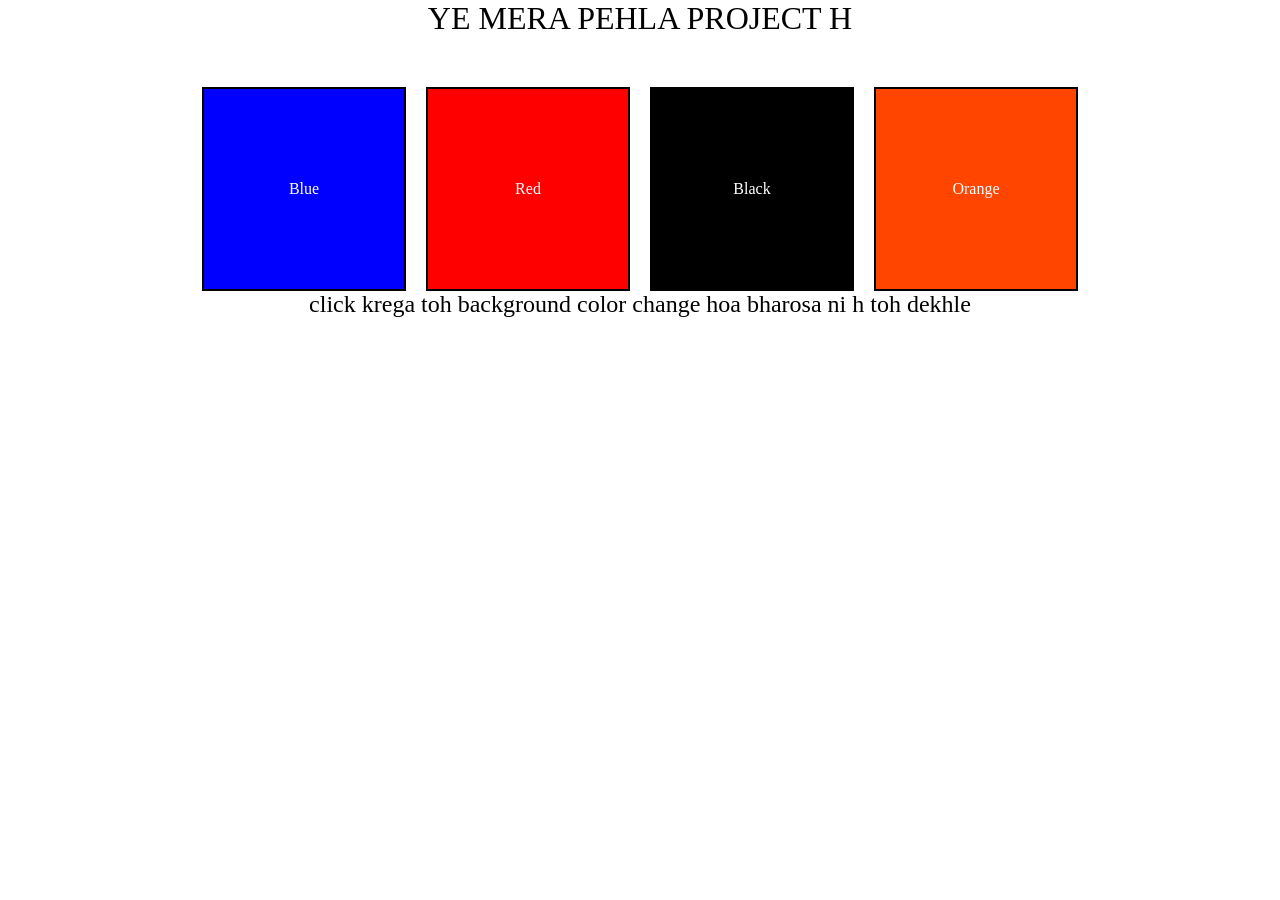
<file: 07_project/index.html>
<!doctype html>
<html lang="en">
  <head>
    <meta charset="UTF-8" />
    <meta name="viewport" content="width=device-width, initial-scale=1.0" />
    <title>Document</title>
    <link rel="stylesheet" href="index.css" />
  </head>
  <body>
    <h1>YE MERA PEHLA PROJECT H</h1>

    <div class="box">
      <div class="button" id="Blue">Blue</div>
      <div class="button" id="Red">Red</div>
      <div class="button" id="Black">Black</div>
      <div class="button" id="Orange">Orange</div>
    </div>

    <h2>click krega toh background color change hoa bharosa ni h toh dekhle</h2>
  </body>
  <script src="script.js"></script>
</html>
</file>
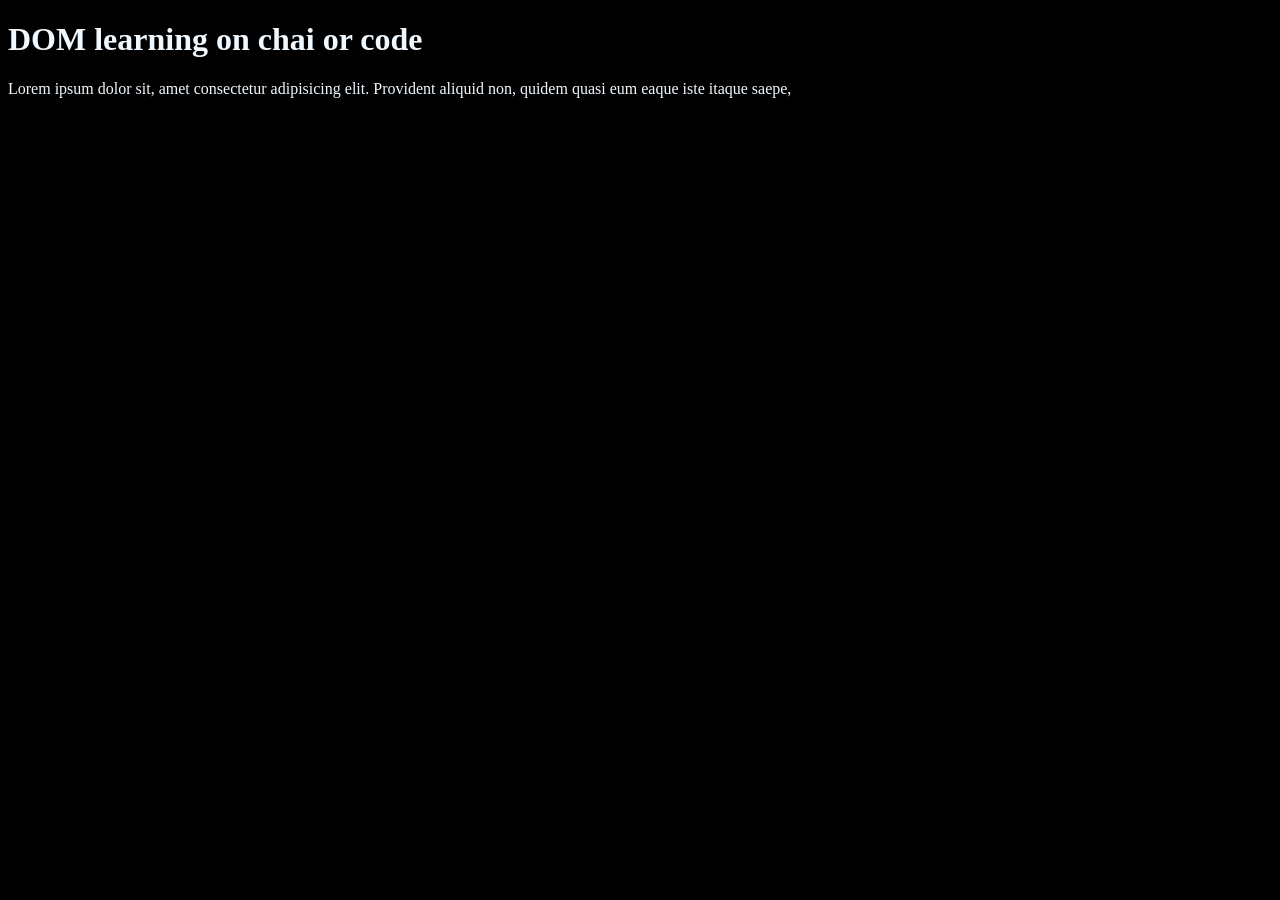
<file: 06dom/one.html>
<!doctype html>
<html lang="en">
  <head>
    <meta charset="UTF-8" />
    <meta name="viewport" content="width=device-width, initial-scale=1.0" />
    <title>DOM learning</title>

    <style>
      .bg-black {
        background-color: black;
        color: aliceblue;
      }
    </style>
  </head>
  <body class="bg-black">
    <div>
      <h1 id="title" class="heading">DOM learning on chai or code</h1>
      <p>
        Lorem ipsum dolor sit, amet consectetur adipisicing elit. Provident
        aliquid non, quidem quasi eum eaque iste itaque saepe,
      </p>
    </div>
  </body>
</html>
</file>
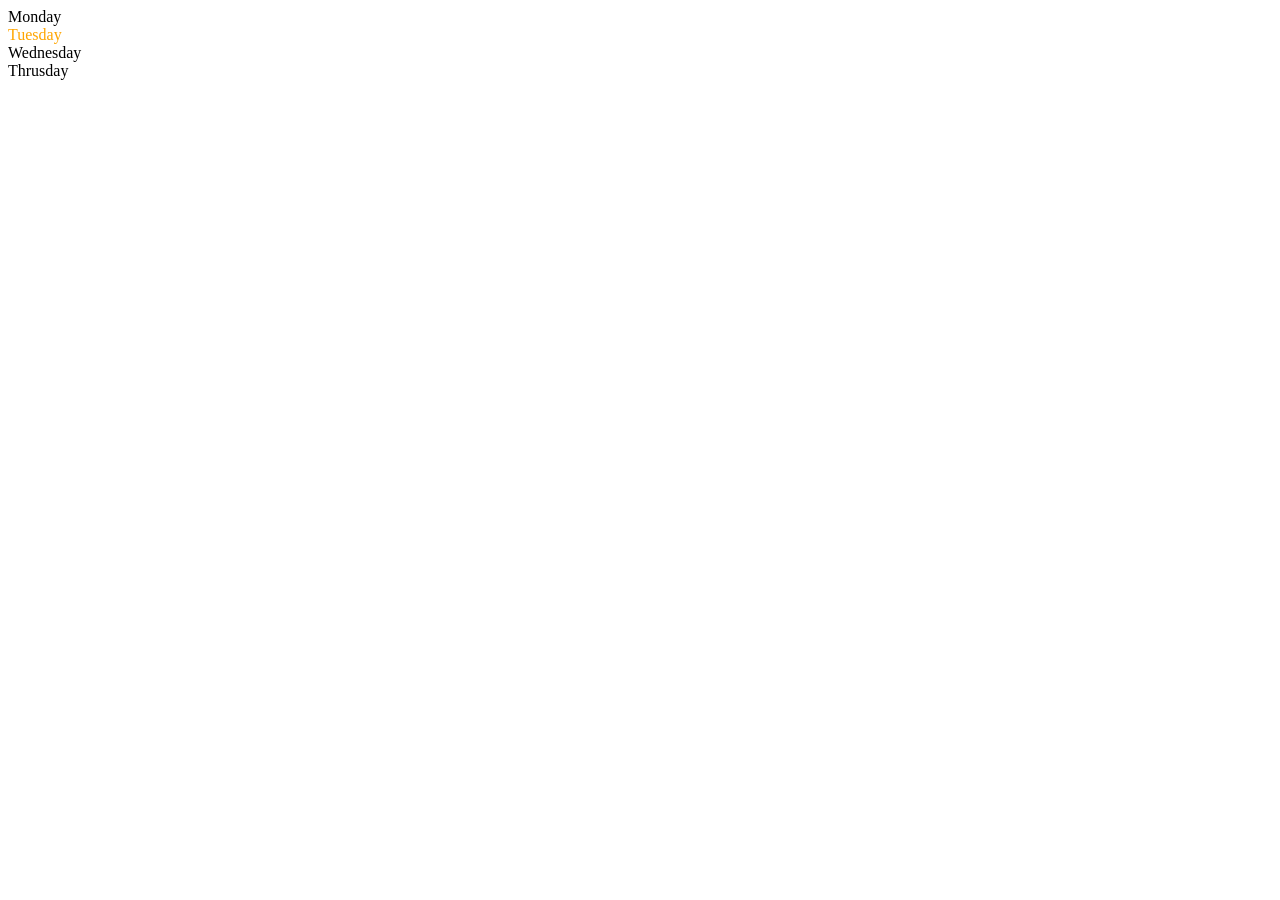
<file: 06dom/two.html>
<!doctype html>
<html lang="en">
  <head>
    <meta charset="UTF-8" />
    <meta name="viewport" content="width=device-width, initial-scale=1.0" />
    <title>Document</title>
  </head>
  <body>
    <div class="parent">
      <div class="day">Monday</div>
      <div class="day">Tuesday</div>
      <div class="day">Wednesday</div>
      <div class="day">Thrusday</div>
    </div>
  </body>
  <script>
    const parent = document.querySelector(".parent");
    // console.log(parent);
    // console.log(parent.children);
    // console.log(parent.children[1]);

    for (let i = 0; i < parent.children.length; i++) {
      //console.log(parent.children[i].innerHTML);
    }
    parent.children[1].style.color = "orange";
    //  console.log(parent.firstElementChild);
    // console.log(parent.lastElementChild);

    const dayOne = document.querySelector(".day");
    console.log(dayOne);
    console.log(dayOne.parentElement);
    console.log(dayOne.nextElementSibling);
    console.log("nodes : ", parent.childNodes);
  </script>
</html>
</file>
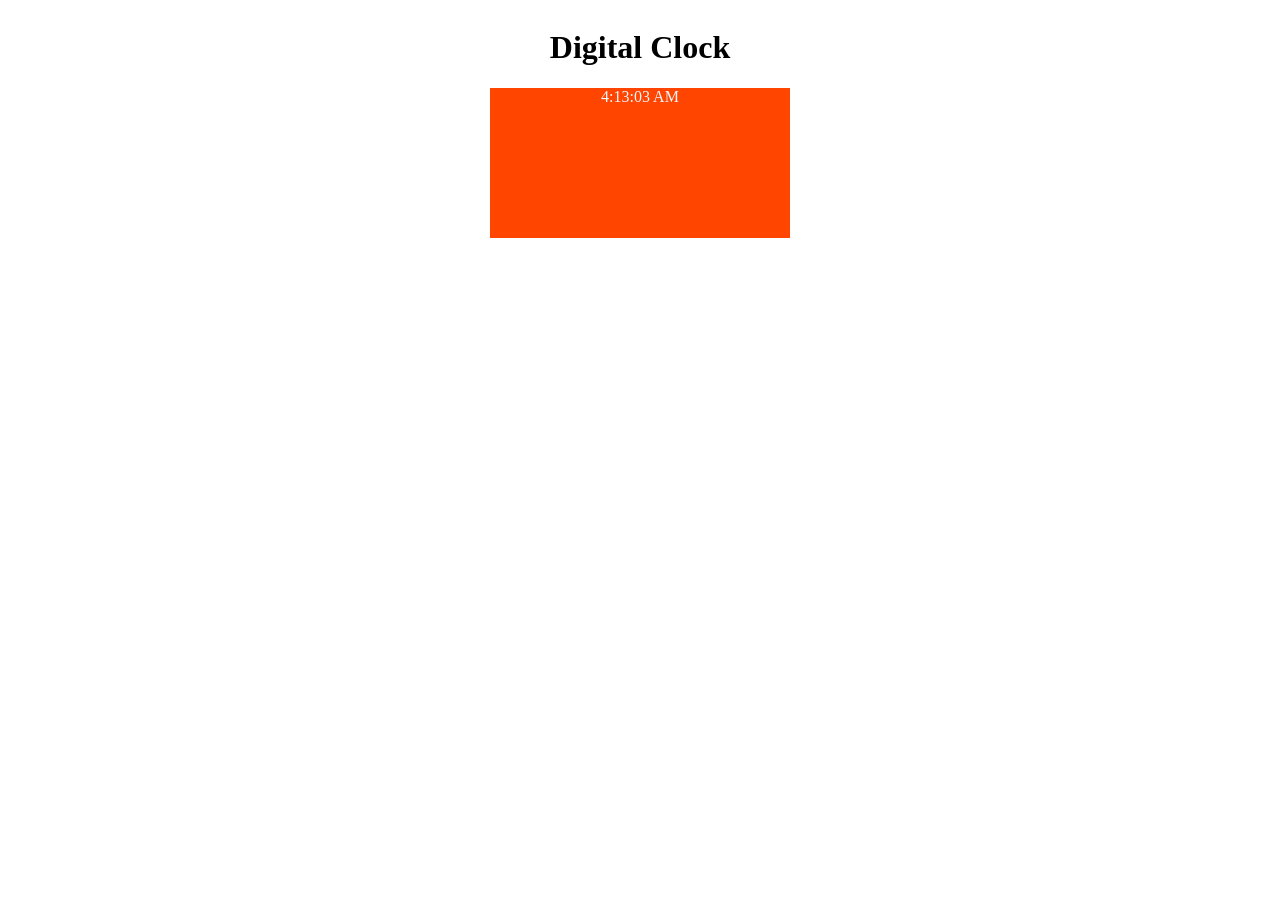
<file: 07_project/clock.html>
<!doctype html>
<html lang="en">
  <head>
    <meta charset="UTF-8" />
    <meta name="viewport" content="width=device-width, initial-scale=1.0" />
    <title>Document</title>
  </head>
  <style>
    body {
      display: flex;
      justify-content: center;
      text-align: center;
    }
    #clock {
      background-color: orangered;
      color: aliceblue;
      height: 150px;
      width: 300px;
    }
  </style>
  <body>
    <div id="container">
      <h1>Digital Clock</h1>
      <div id="clock">hi</div>
    </div>
  </body>
  <script src="clock.js"></script>
</html>
</file>
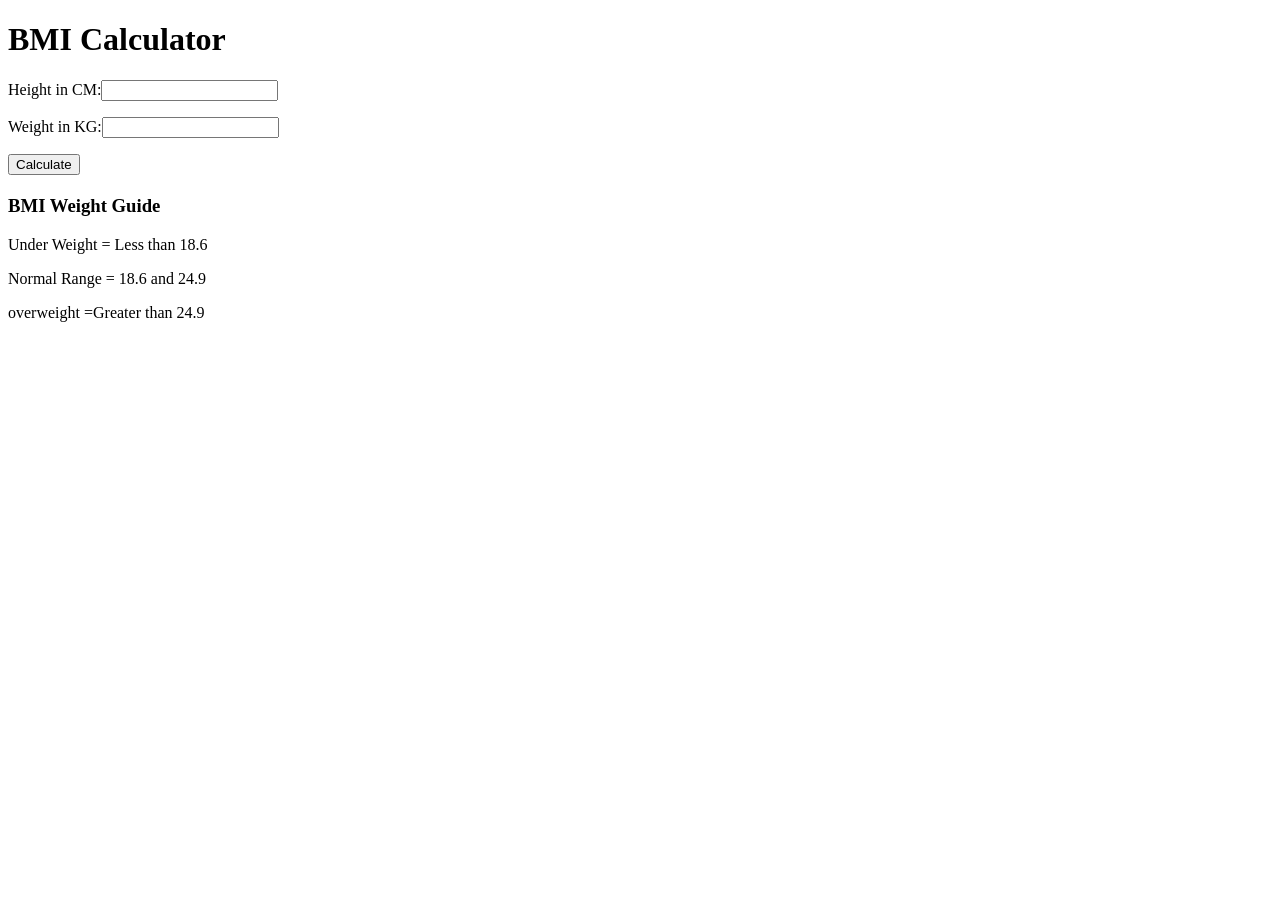
<file: 07_project/index1.html>
<!doctype html>
<html lang="en">
  <head>
    <meta charset="UTF-8" />
    <meta name="viewport" content="width=device-width, initial-scale=1.0" />
    <title>Document</title>
  </head>
  <body>
    <div class="container">
      <h1>BMI Calculator</h1>
      <form>
        <p><label>Height in CM:</label><input type="text" id="height" /></p>
        <p><label>Weight in KG:</label><input type="text" id="weight" /></p>
        <button>Calculate</button>
        <div id="results"></div>
        <div id="weight-guide">
          <h2 id="ans"></h2>
          <h3>BMI Weight Guide</h3>
          <p>Under Weight = Less than 18.6</p>
          <p>Normal Range = 18.6 and 24.9</p>
          <p>overweight =Greater than 24.9</p>
        </div>
      </form>
    </div>
  </body>
  <script src="script1.js"></script>
</html>
</file>
<file: 07_project/index.css>
* {
    padding: 0;
    margin: 0;
}

h1,
h2 {
    display: flex;
    justify-content: center;
    font-weight: 500;
}

.box {
    display: flex;
    justify-content: center;
    gap: 20px;
    margin-top: 50px;
}

#Red,
#Blue,
#Black,
#Orange {
    width: 200px;
    height: 200px;
    display: flex;
    justify-content: center;
    align-items: center;
    border: 2px solid black;
    color: white;
}

#Red {
    background: red;
}

#Blue {
    background: blue;
}

#Black {
    background: black;
}

#Orange {
    background: orangered;
}
</file>
